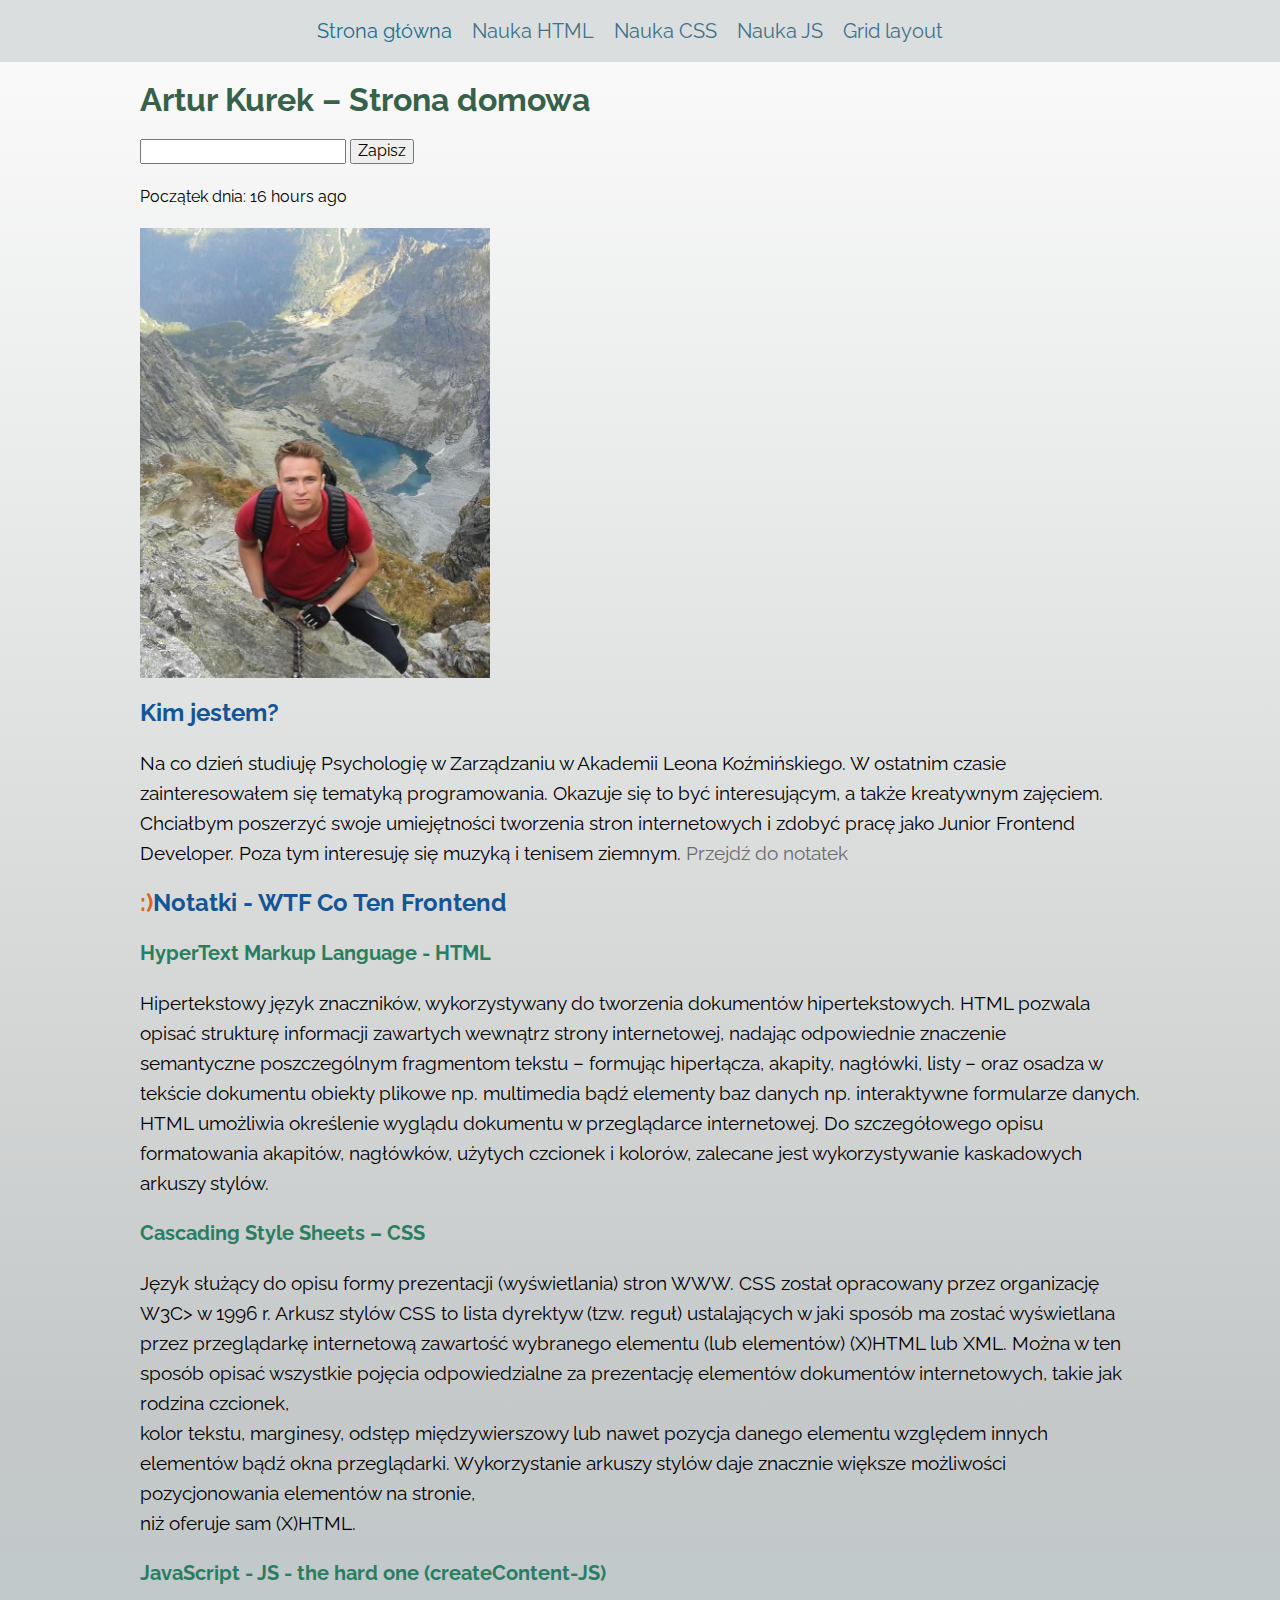
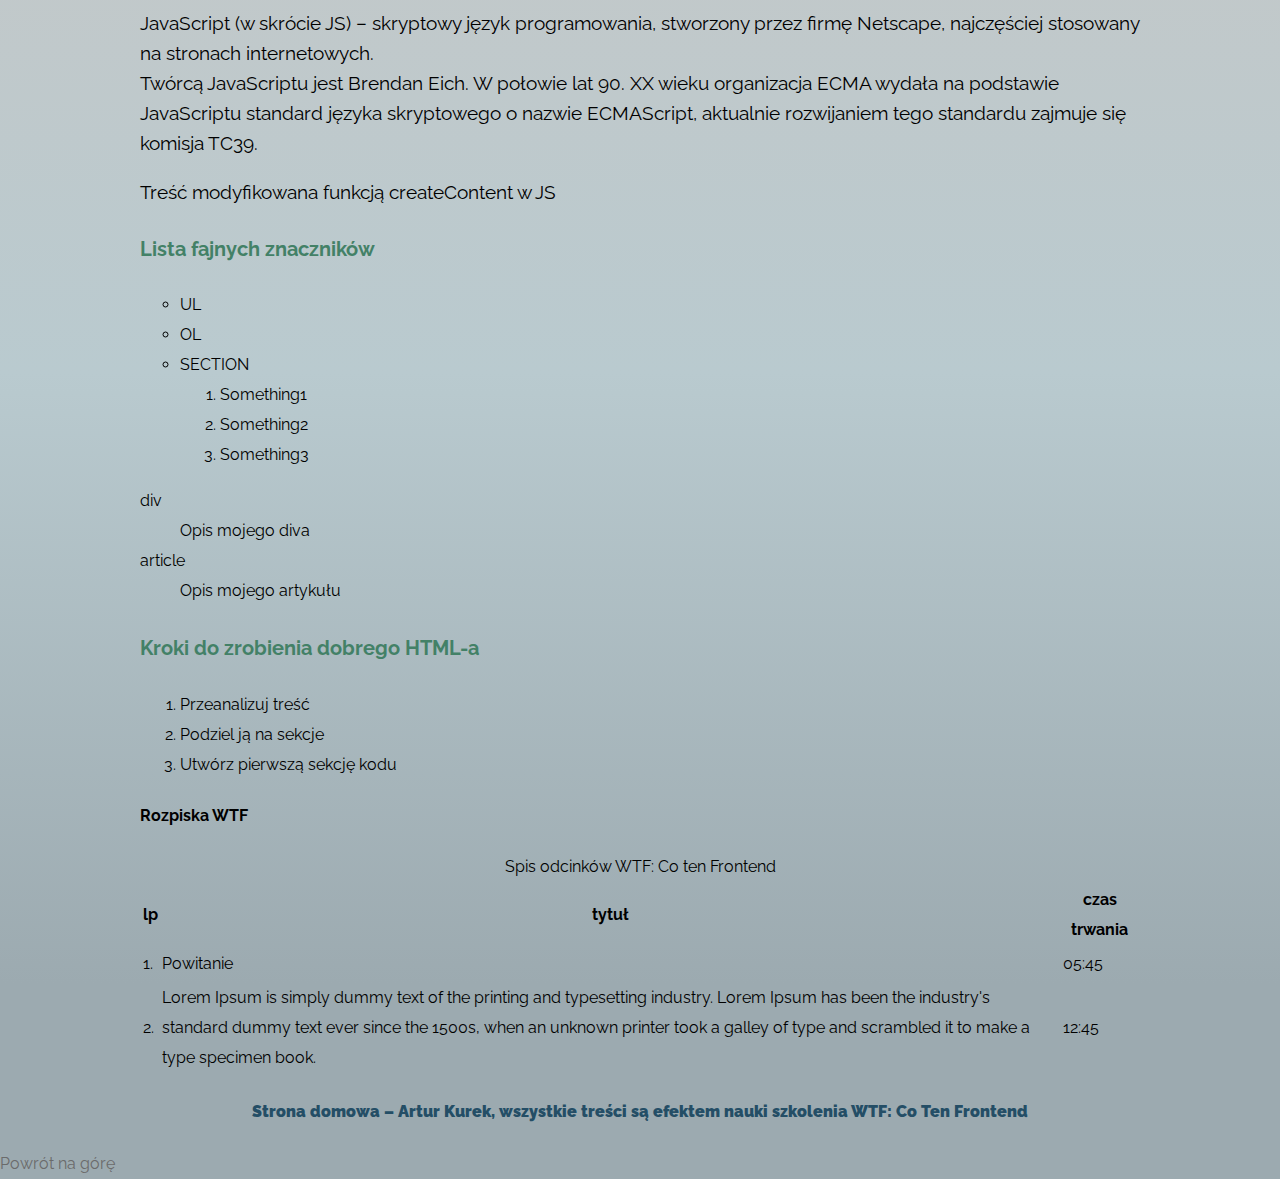
<file: index.html>
<!doctype html><html lang="pl"><head><meta charset="UTF-8"><meta name="viewport" content="width=device-width,initial-scale=1"><title>Homepage</title><meta name="description" content="Homepage with projects to my Junior Developer portfolio"/><meta property="og:title" content="Homepage - Portfolio"/><meta property="og:description" content="Homepage with projects to my Junior Developer portfolio"/><meta property="og:url" content="https://arturkurek.github.io/webpack-homepage/"/><meta property="og:image" content="https://arturkurek.github.io/webpack-homepage/og.png"/><link href="index.ac1509b9.css" rel="stylesheet"></head><body><header class="header"><div><button class="hamburger hamburger--js" aria-label="Otwórz menu">🍔</button><nav class="navigation navigation--js"><a class="navigation__link navigation__link--homepage" href="index.html">Strona główna</a> <a class="navigation__link" href="nauka-html.html">Nauka HTML</a> <a class="navigation__link" href="nauka-css.html">Nauka CSS</a> <a class="navigation__link" href="nauka-js.html">Nauka JS</a> <a class="navigation__link" href="grid-layout.html">Grid layout</a></nav></div></header><main class="middle-space"><header id="top"><h1 class="middle-space__header middle-space__header--js">Artur Kurek – Strona domowa</h1><input class="entry--js"> <button class="action--js">Zapisz</button><p>Początek dnia: <span class="time--js"></span></p></header><section class="about"><img class="about__img" src="img/Artur.0a03fcdb.jpg" alt="artur-jpg" width="350" height="450"><h2 class="about__heading">Kim jestem?</h2><p class="about__description">Na co dzień studiuję Psychologię w Zarządzaniu w Akademii Leona Koźmińskiego. W ostatnim czasie zainteresowałem się tematyką programowania. Okazuje się to być interesującym, a także kreatywnym zajęciem.<br/>Chciałbym poszerzyć swoje umiejętności tworzenia stron internetowych i zdobyć pracę jako Junior Frontend Developer. Poza tym interesuję się muzyką i tenisem ziemnym. <a href="#WTF">Przejdź do notatek</a></p></section><section class="notes"><h2 class="notes__heading" id="WTF">Notatki - WTF Co Ten Frontend</h2><article class="language-info"><h3 class="language-info__heading">HyperText Markup Language - HTML</h3><p class="language-info__description">Hipertekstowy język znaczników, wykorzystywany do tworzenia dokumentów hipertekstowych. HTML pozwala opisać strukturę informacji zawartych wewnątrz strony internetowej, nadając odpowiednie znaczenie<br/>semantyczne poszczególnym fragmentom tekstu – formując hiperłącza, akapity, nagłówki, listy – oraz osadza w tekście dokumentu obiekty plikowe np. multimedia bądź elementy baz danych np. interaktywne formularze danych.<br/>HTML umożliwia określenie wyglądu dokumentu w przeglądarce internetowej. Do szczegółowego opisu formatowania akapitów, nagłówków, użytych czcionek i kolorów, zalecane jest wykorzystywanie kaskadowych arkuszy stylów.</p></article><article class="language-info"><h3 class="language-info__heading">Cascading Style Sheets – CSS</h3><p class="language-info__description">Język służący do opisu formy prezentacji (wyświetlania) stron WWW. CSS został opracowany przez organizację W3C> w 1996 r. Arkusz stylów CSS to lista dyrektyw (tzw. reguł) ustalających w jaki sposób ma zostać wyświetlana<br/>przez przeglądarkę internetową zawartość wybranego elementu (lub elementów) (X)HTML lub XML. Można w ten sposób opisać wszystkie pojęcia odpowiedzialne za prezentację elementów dokumentów internetowych, takie jak rodzina czcionek,<br>kolor tekstu, marginesy, odstęp międzywierszowy lub nawet pozycja danego elementu względem innych elementów bądź okna przeglądarki. Wykorzystanie arkuszy stylów daje znacznie większe możliwości pozycjonowania elementów na stronie,<br>niż oferuje sam (X)HTML.</p></article><article class="language-info"><h3 class="language-info__heading language-info__heading--JS">JavaScript - JS</h3><p class="language-info__description">JavaScript (w skrócie JS) – skryptowy język programowania, stworzony przez firmę Netscape, najczęściej stosowany na stronach internetowych.<br>Twórcą JavaScriptu jest Brendan Eich. W połowie lat 90. XX wieku organizacja ECMA wydała na podstawie JavaScriptu standard języka skryptowego o nazwie ECMAScript, aktualnie rozwijaniem tego standardu zajmuje się komisja TC39.</p><p class="language-info__description language-info__description--JS">Dobiorę się do tej treści przy pomocy JS</p></article></section><section class="lists"><h4 class="lists__heading">Lista fajnych znaczników</h4><ul class="lists__style"><li class="lists__item">UL</li><li class="lists__item">OL</li><li class="lists__item">SECTION</li><ol><li>Something1</li><li>Something2</li><li>Something3</li></ol></ul><dl><dt>div</dt><dd>Opis mojego diva</dd><dt>article</dt><dd>Opis mojego artykułu</dd></dl></section><section class="lists"><h4 class="lists__heading">Kroki do zrobienia dobrego HTML-a</h4><ol><li>Przeanalizuj treść</li><li>Podziel ją na sekcje</li><li>Utwórz pierwszą sekcję kodu</li></ol></section><section><h4>Rozpiska WTF</h4><table class="table"><caption>Spis odcinków WTF: Co ten Frontend</caption><thead><tr><th>lp</th><th>tytuł</th><th>czas trwania</th></tr></thead><tbody><tr><td>1.</td><td>Powitanie</td><td>05:45</td></tr><tr><td>2.</td><td>Lorem Ipsum is simply dummy text of the printing and typesetting industry. Lorem Ipsum has been the industry's standard dummy text ever since the 1500s, when an unknown printer took a galley of type and scrambled it to make a type specimen book.</td><td>12:45</td></tr></tbody></table></section></main><footer><h4><b>Strona domowa – Artur Kurek, wszystkie treści są efektem nauki szkolenia WTF: Co Ten Frontend</b></h4></footer><a href="#top">Powrót na górę</a><script src="index.ac1509b9.js"></script></body></html>
</file>
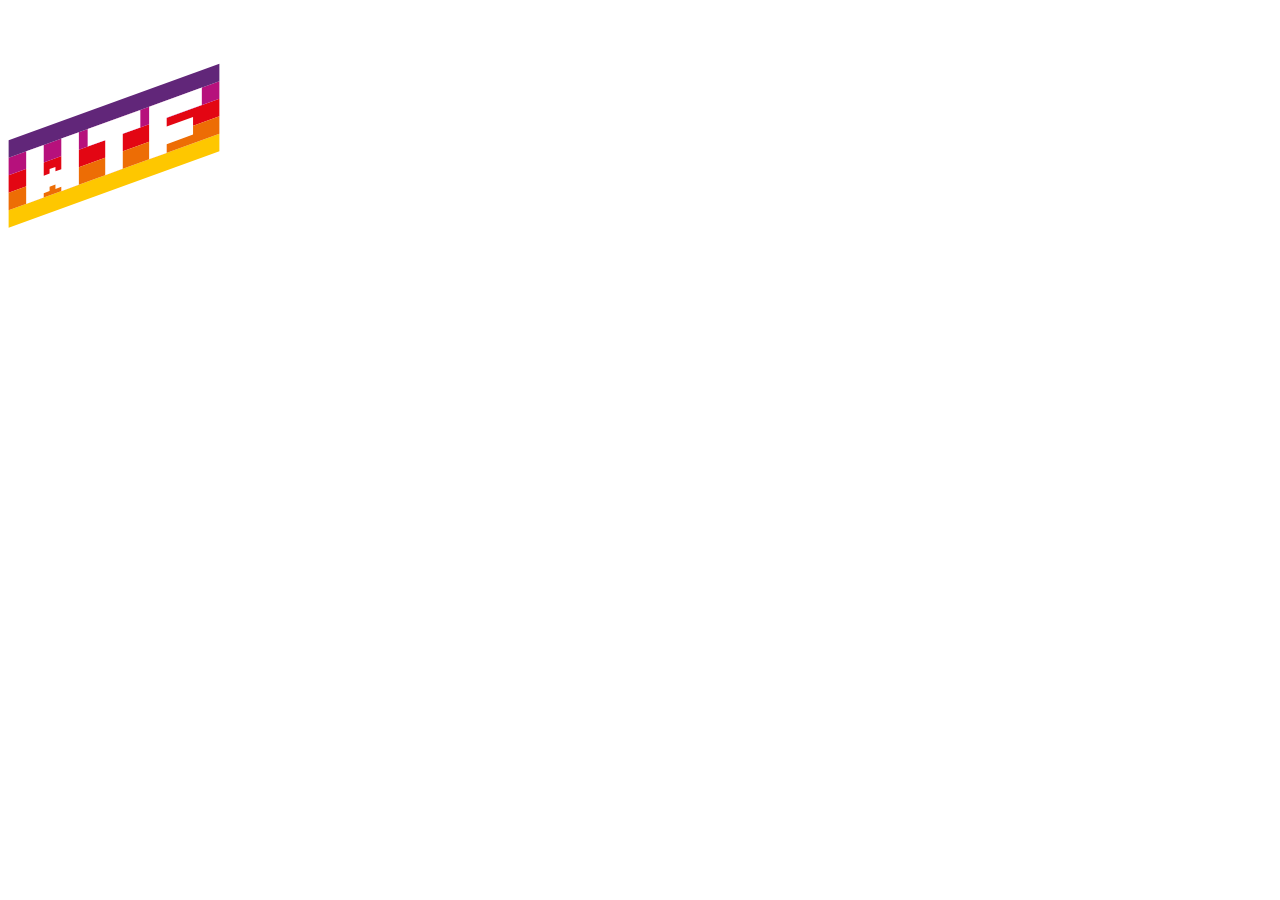
<file: src/pages/index.html>
<!DOCTYPE html>
<html lang="en">
  <head>
    <meta charset="UTF-8" />
    <meta name="viewport" content="width=device-width, initial-scale=1.0" />
    <title>WTF: Webpack starter kit</title>
    <meta name="description" content="Your project description" />
    <!-- Title -->
    <meta property="og:title" content="" />
    <!-- OPTIONAL description. 2-4 sentences. -->
    <meta property="og:description" content="" />
    <!-- full url with http(s) ie. https://maciejkorsan.github.io/my-repo/ -->
    <meta property="og:url" content="" />
    <!-- full url to the image with http(s) ie. https://maciejkorsan.github.io/my-repo/assets/img/fb.png. Facebook suggests at least 1200 x 630. -->
    <meta
      property="og:image"
      content="https://maciejkorsan.com/wtf-gulp-starter/assets/img/cover.png"
    />

    <!-- uncomment the line below to enable PWA  -->
    <!-- <link rel="manifest" href="manifest.json" /> -->

    <link
      rel="apple-touch-icon"
      sizes="180x180"
      href="pwa/apple-icon-180.png"
    />
    <link
      rel="apple-touch-icon"
      sizes="167x167"
      href="pwa/apple-icon-167.png"
    />
    <link
      rel="apple-touch-icon"
      sizes="152x152"
      href="pwa/apple-icon-152.png"
    />
    <link
      rel="apple-touch-icon"
      sizes="120x120"
      href="pwa/apple-icon-120.png"
    />

    <meta name="apple-mobile-web-app-capable" content="yes" />

    <link
      rel="apple-touch-startup-image"
      href="pwa/apple-splash-2048-2732.png"
      media="(device-width: 1024px) and (device-height: 1366px) and (-webkit-device-pixel-ratio: 2) and (orientation: portrait)"
    />
    <link
      rel="apple-touch-startup-image"
      href="pwa/apple-splash-2732-2048.png"
      media="(device-width: 1024px) and (device-height: 1366px) and (-webkit-device-pixel-ratio: 2) and (orientation: landscape)"
    />
    <link
      rel="apple-touch-startup-image"
      href="pwa/apple-splash-1668-2388.png"
      media="(device-width: 834px) and (device-height: 1194px) and (-webkit-device-pixel-ratio: 2) and (orientation: portrait)"
    />
    <link
      rel="apple-touch-startup-image"
      href="pwa/apple-splash-2388-1668.png"
      media="(device-width: 834px) and (device-height: 1194px) and (-webkit-device-pixel-ratio: 2) and (orientation: landscape)"
    />
    <link
      rel="apple-touch-startup-image"
      href="pwa/apple-splash-1668-2224.png"
      media="(device-width: 834px) and (device-height: 1112px) and (-webkit-device-pixel-ratio: 2) and (orientation: portrait)"
    />
    <link
      rel="apple-touch-startup-image"
      href="pwa/apple-splash-2224-1668.png"
      media="(device-width: 834px) and (device-height: 1112px) and (-webkit-device-pixel-ratio: 2) and (orientation: landscape)"
    />
    <link
      rel="apple-touch-startup-image"
      href="pwa/apple-splash-1536-2048.png"
      media="(device-width: 768px) and (device-height: 1024px) and (-webkit-device-pixel-ratio: 2) and (orientation: portrait)"
    />
    <link
      rel="apple-touch-startup-image"
      href="pwa/apple-splash-2048-1536.png"
      media="(device-width: 768px) and (device-height: 1024px) and (-webkit-device-pixel-ratio: 2) and (orientation: landscape)"
    />
    <link
      rel="apple-touch-startup-image"
      href="pwa/apple-splash-1242-2688.png"
      media="(device-width: 414px) and (device-height: 896px) and (-webkit-device-pixel-ratio: 3) and (orientation: portrait)"
    />
    <link
      rel="apple-touch-startup-image"
      href="pwa/apple-splash-2688-1242.png"
      media="(device-width: 414px) and (device-height: 896px) and (-webkit-device-pixel-ratio: 3) and (orientation: landscape)"
    />
    <link
      rel="apple-touch-startup-image"
      href="pwa/apple-splash-1125-2436.png"
      media="(device-width: 375px) and (device-height: 812px) and (-webkit-device-pixel-ratio: 3) and (orientation: portrait)"
    />
    <link
      rel="apple-touch-startup-image"
      href="pwa/apple-splash-2436-1125.png"
      media="(device-width: 375px) and (device-height: 812px) and (-webkit-device-pixel-ratio: 3) and (orientation: landscape)"
    />
    <link
      rel="apple-touch-startup-image"
      href="pwa/apple-splash-828-1792.png"
      media="(device-width: 414px) and (device-height: 896px) and (-webkit-device-pixel-ratio: 2) and (orientation: portrait)"
    />
    <link
      rel="apple-touch-startup-image"
      href="pwa/apple-splash-1792-828.png"
      media="(device-width: 414px) and (device-height: 896px) and (-webkit-device-pixel-ratio: 2) and (orientation: landscape)"
    />
    <link
      rel="apple-touch-startup-image"
      href="pwa/apple-splash-1242-2208.png"
      media="(device-width: 414px) and (device-height: 736px) and (-webkit-device-pixel-ratio: 3) and (orientation: portrait)"
    />
    <link
      rel="apple-touch-startup-image"
      href="pwa/apple-splash-2208-1242.png"
      media="(device-width: 414px) and (device-height: 736px) and (-webkit-device-pixel-ratio: 3) and (orientation: landscape)"
    />
    <link
      rel="apple-touch-startup-image"
      href="pwa/apple-splash-750-1334.png"
      media="(device-width: 375px) and (device-height: 667px) and (-webkit-device-pixel-ratio: 2) and (orientation: portrait)"
    />
    <link
      rel="apple-touch-startup-image"
      href="pwa/apple-splash-1334-750.png"
      media="(device-width: 375px) and (device-height: 667px) and (-webkit-device-pixel-ratio: 2) and (orientation: landscape)"
    />
    <link
      rel="apple-touch-startup-image"
      href="pwa/apple-splash-640-1136.png"
      media="(device-width: 320px) and (device-height: 568px) and (-webkit-device-pixel-ratio: 2) and (orientation: portrait)"
    />
    <link
      rel="apple-touch-startup-image"
      href="pwa/apple-splash-1136-640.png"
      media="(device-width: 320px) and (device-height: 568px) and (-webkit-device-pixel-ratio: 2) and (orientation: landscape)"
    />
  </head>
  <body>
    <div class="hello">
      <img class="hello__logo" src="../assets/img/logo.svg" alt="WTF " />
      <span class="hello__circles"></span>
    </div>
  </body>
</html>
</file>
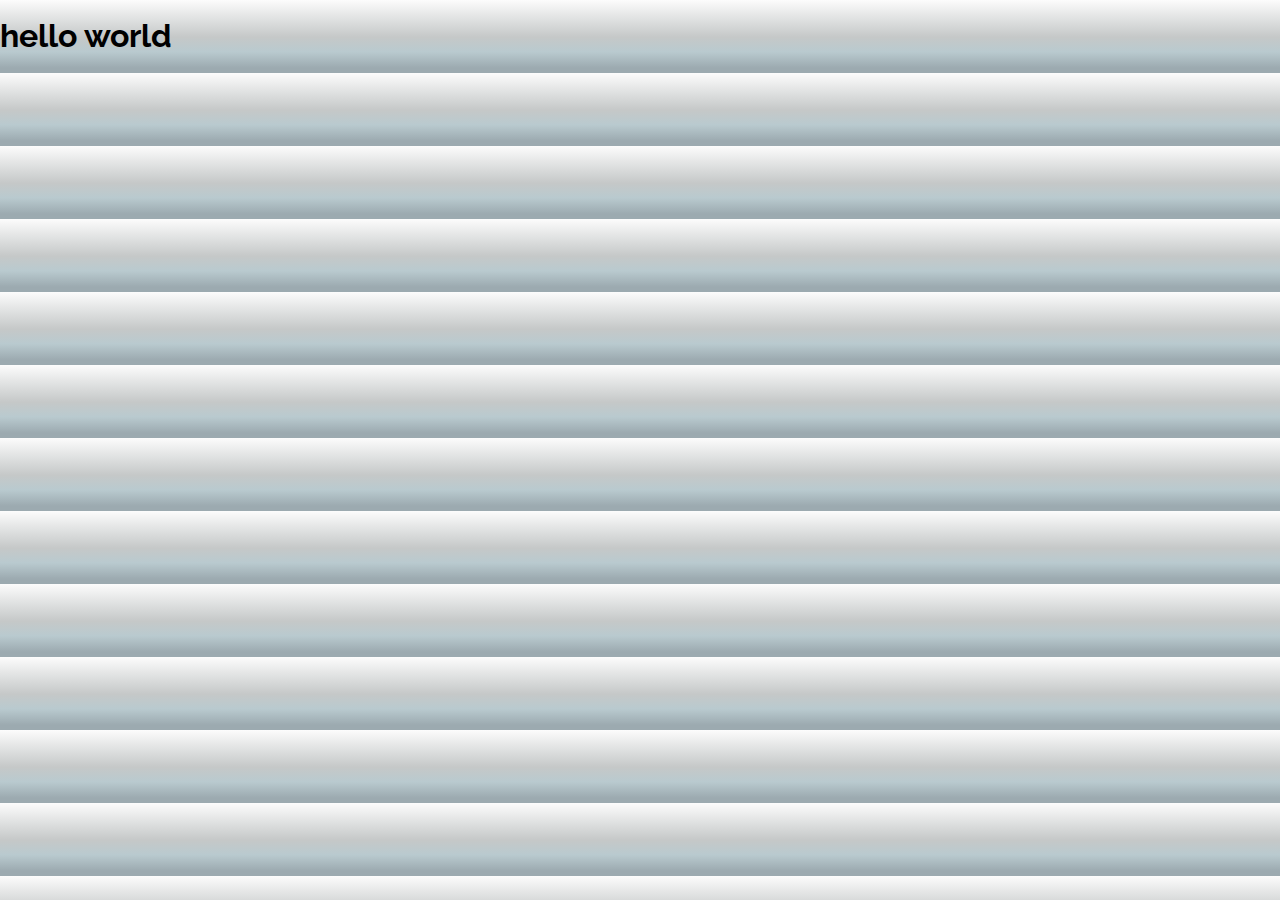
<file: another.html>
<!doctype html><html lang="en"><head><meta charset="UTF-8"><meta name="viewport" content="width=device-width,initial-scale=1"><title>WTF Webpack starterkit</title><link href="index.ac1509b9.css" rel="stylesheet"></head><body><div class="hello"></div><h1>hello world</h1><script src="index.ac1509b9.js"></script><script src="another.ac1509b9.js"></script></body></html>
</file>
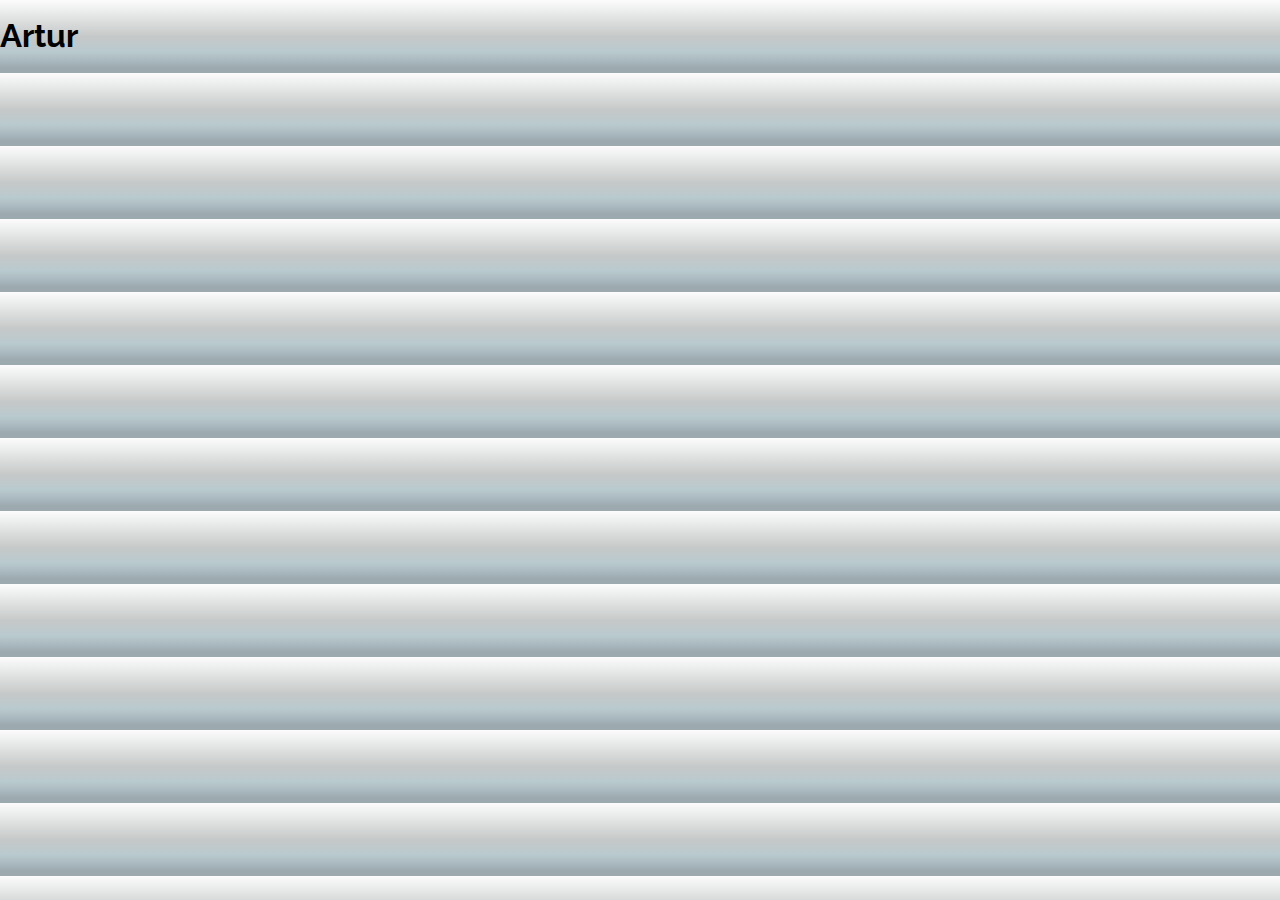
<file: artur.html>
<!doctype html><html lang="en"><head><meta charset="UTF-8"><meta name="viewport" content="width=device-width,initial-scale=1"><title>Document</title><link href="index.ac1509b9.css" rel="stylesheet"></head><body><h1>Artur</h1><script src="index.ac1509b9.js"></script><script src="another.ac1509b9.js"></script></body></html>
</file>
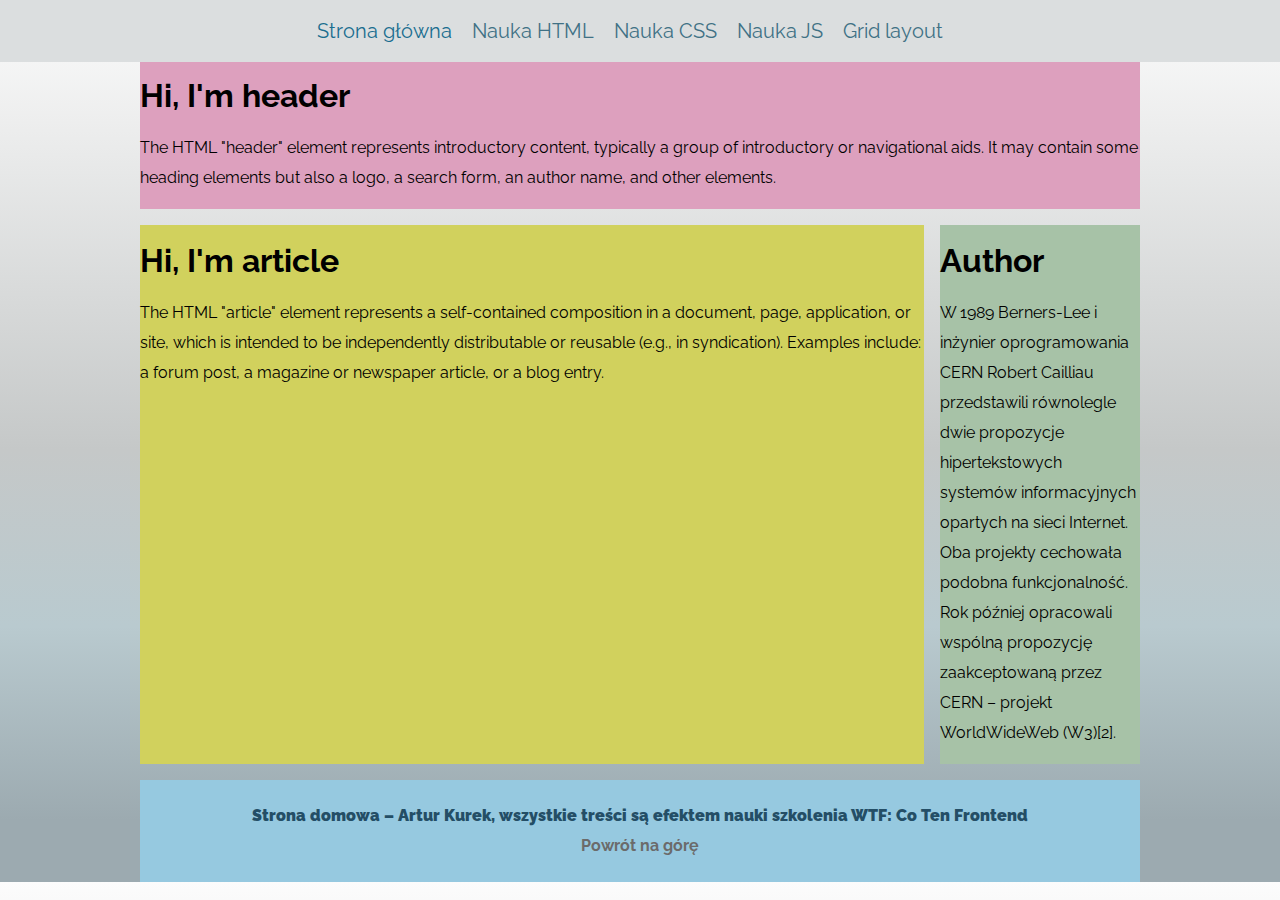
<file: grid-layout.html>
<!doctype html><html lang="pl"><head><meta charset="UTF-8"><meta name="viewport" content="width=device-width,initial-scale=1"><title>Document</title><link href="index.ac1509b9.css" rel="stylesheet"></head><body><header class="header"><div><button class="hamburger hamburger--js" aria-label="Otwórz menu">🍔</button><nav class="navigation navigation--js"><a class="navigation__link navigation__link--homepage" href="index.html">Strona główna</a> <a class="navigation__link" href="nauka-html.html">Nauka HTML</a> <a class="navigation__link" href="nauka-css.html">Nauka CSS</a> <a class="navigation__link" href="nauka-js.html">Nauka JS</a> <a class="navigation__link" href="grid-layout.html">Grid layout</a></nav></div></header><main class="main"><header class="header-grid"><h1>Hi, I'm header</h1><p>The HTML "header" element represents introductory content, typically a group of introductory or navigational aids. It may contain some heading elements but also a logo, a search form, an author name, and other elements.</p></header><article class="article"><h1>Hi, I'm article</h1><p>The HTML "article" element represents a self-contained composition in a document, page, application, or site, which is intended to be independently distributable or reusable (e.g., in syndication). Examples include: a forum post, a magazine or newspaper article, or a blog entry.</p></article><aside class="aside"><h1>Author</h1><p>W 1989 Berners-Lee i inżynier oprogramowania CERN Robert Cailliau przedstawili równolegle dwie propozycje hipertekstowych systemów informacyjnych opartych na sieci Internet. Oba projekty cechowała podobna funkcjonalność. Rok później opracowali wspólną propozycję zaakceptowaną przez CERN – projekt WorldWideWeb (W3)[2].</p></aside><footer class="footer"><h4><b>Strona domowa – Artur Kurek, wszystkie treści są efektem nauki szkolenia WTF: Co Ten Frontend</b> <a href="#top"><br>Powrót na górę</a></h4></footer></main><script src="index.ac1509b9.js"></script><script src="another.ac1509b9.js"></script></body></html>
</file>
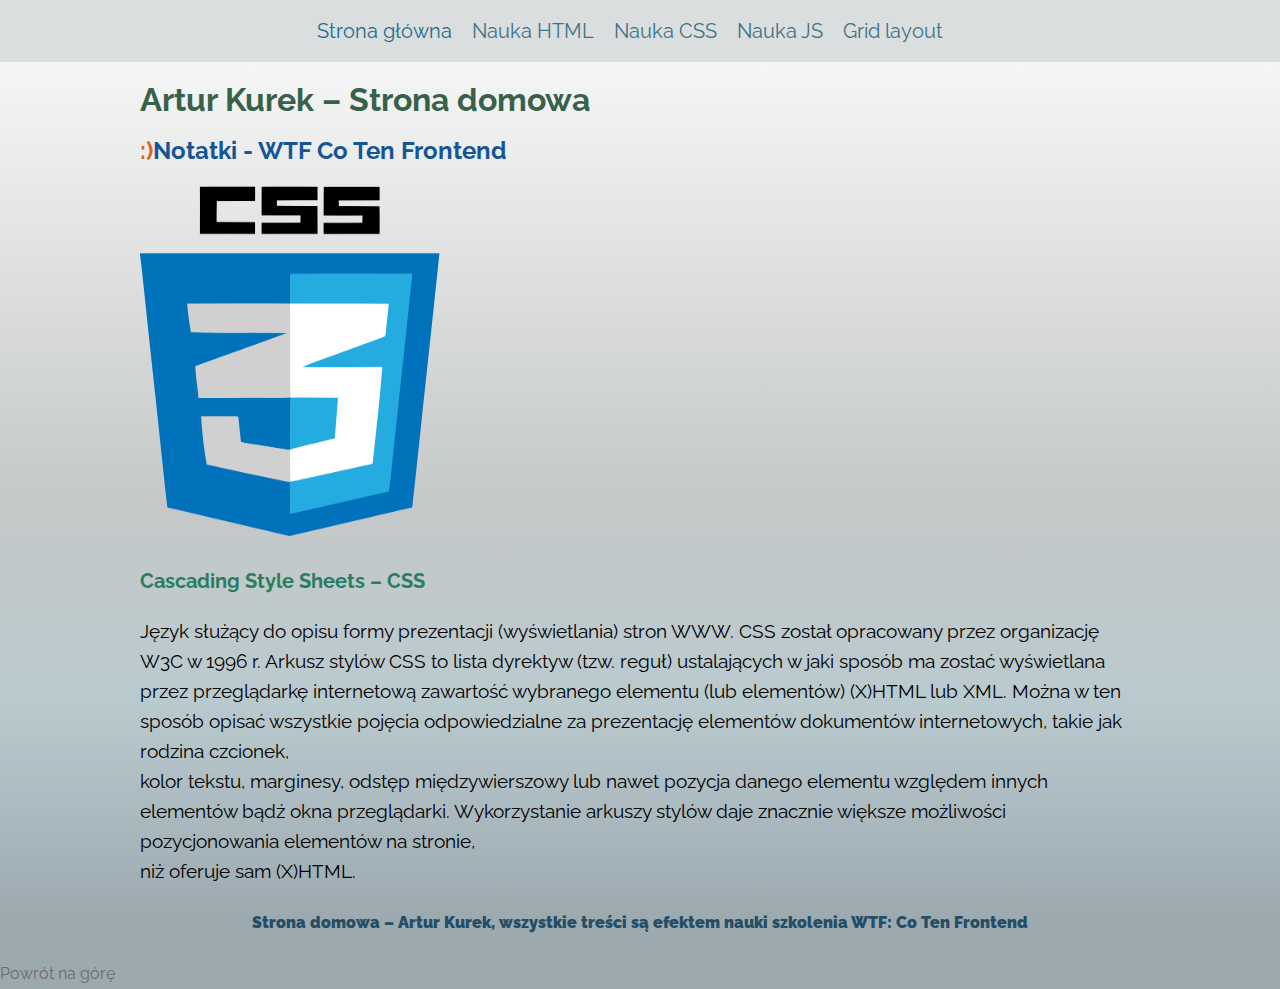
<file: nauka-css.html>
<!doctype html><html lang="pl"><head><meta charset="UTF-8"><meta name="viewport" content="width=device-width,initial-scale=1"><title>Document</title><link href="index.ac1509b9.css" rel="stylesheet"></head><body><header class="header"><div><button class="hamburger hamburger--js" aria-label="Otwórz menu">🍔</button><nav class="navigation navigation--js"><a class="navigation__link navigation__link--homepage" href="index.html">Strona główna</a> <a class="navigation__link" href="nauka-html.html">Nauka HTML</a> <a class="navigation__link" href="nauka-css.html">Nauka CSS</a> <a class="navigation__link" href="nauka-js.html">Nauka JS</a> <a class="navigation__link" href="grid-layout.html">Grid layout</a></nav></div></header><main class="middle-space"><header id="top"><h1 class="middle-space__header">Artur Kurek – Strona domowa</h1></header><section id="WTF"><h2 class="notes__heading">Notatki - WTF Co Ten Frontend</h2><img src="img/css.de88f6dc.png" alt="css-img" width="300" height="350"><article class="language-info"><h3 class="language-info__heading">Cascading Style Sheets – CSS</h3><p class="language-info__description">Język służący do opisu formy prezentacji (wyświetlania) stron WWW. CSS został opracowany przez organizację W3C w 1996 r. Arkusz stylów CSS to lista dyrektyw (tzw. reguł) ustalających w jaki sposób ma zostać wyświetlana<br/>przez przeglądarkę internetową zawartość wybranego elementu (lub elementów) (X)HTML lub XML. Można w ten sposób opisać wszystkie pojęcia odpowiedzialne za prezentację elementów dokumentów internetowych, takie jak rodzina czcionek,<br>kolor tekstu, marginesy, odstęp międzywierszowy lub nawet pozycja danego elementu względem innych elementów bądź okna przeglądarki. Wykorzystanie arkuszy stylów daje znacznie większe możliwości pozycjonowania elementów na stronie,<br>niż oferuje sam (X)HTML.</p></article></section></main><footer><h4><b>Strona domowa – Artur Kurek, wszystkie treści są efektem nauki szkolenia WTF: Co Ten Frontend</b></h4></footer><a href="#top">Powrót na górę</a><script src="index.ac1509b9.js"></script><script src="another.ac1509b9.js"></script></body></html>
</file>
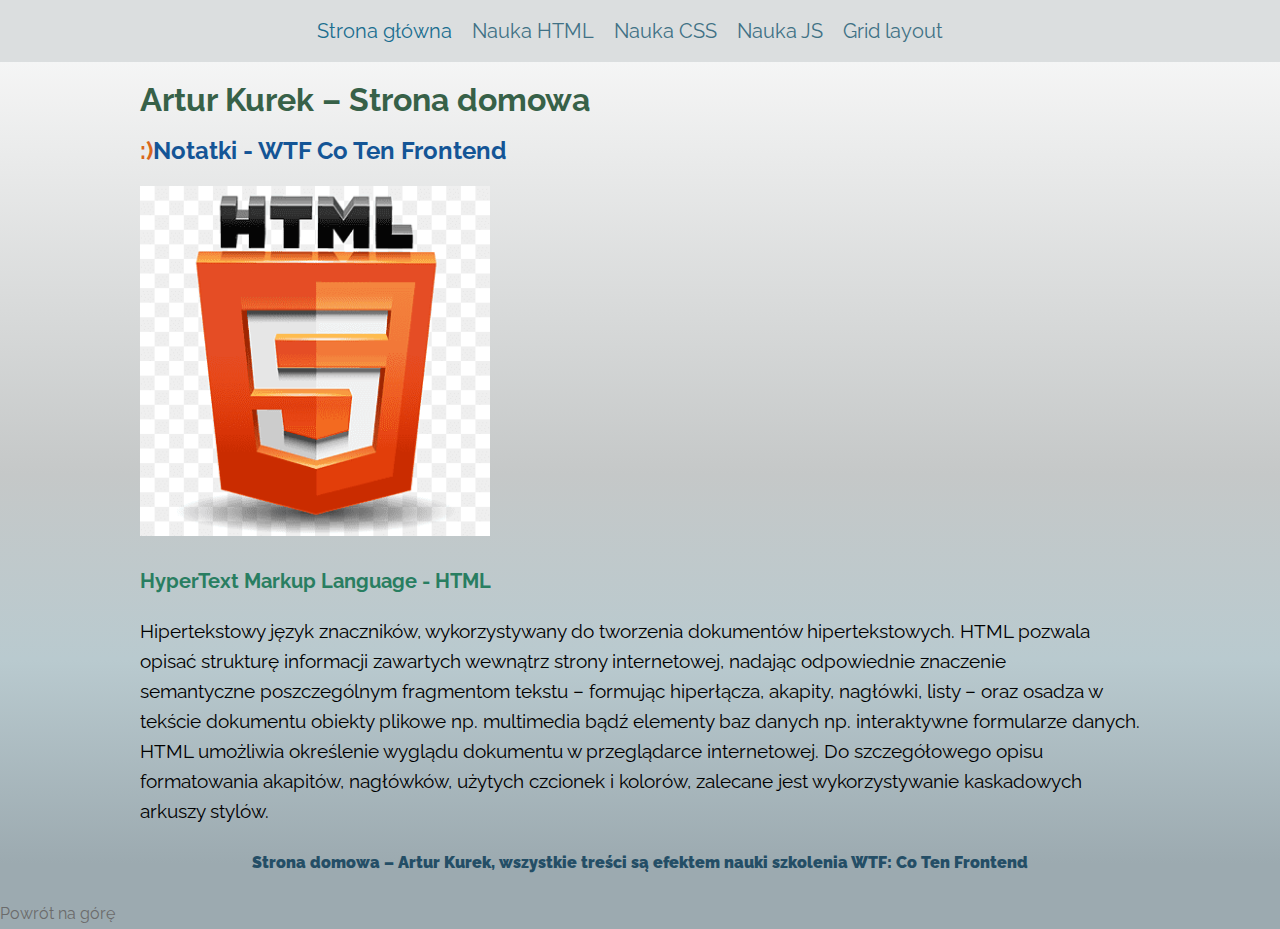
<file: nauka-html.html>
<!doctype html><html lang="pl"><head><meta charset="UTF-8"><meta name="viewport" content="width=device-width,initial-scale=1"><title>Document</title><link href="index.ac1509b9.css" rel="stylesheet"></head><body><header class="header"><div><button class="hamburger hamburger--js" aria-label="Otwórz menu">🍔</button><nav class="navigation navigation--js"><a class="navigation__link navigation__link--homepage" href="index.html">Strona główna</a> <a class="navigation__link" href="nauka-html.html">Nauka HTML</a> <a class="navigation__link" href="nauka-css.html">Nauka CSS</a> <a class="navigation__link" href="nauka-js.html">Nauka JS</a> <a class="navigation__link" href="grid-layout.html">Grid layout</a></nav></div></header><main class="middle-space"><header id="top"><h1 class="middle-space__header">Artur Kurek – Strona domowa</h1></header><section class="notes" id="WTF"><h2 class="notes__heading">Notatki - WTF Co Ten Frontend</h2><img src="img/html5.4c02129a.png" alt="html-img" width="350" height="350"><article class="language-info"><h3 class="language-info__heading">HyperText Markup Language - HTML</h3><p class="language-info__description">Hipertekstowy język znaczników, wykorzystywany do tworzenia dokumentów hipertekstowych. HTML pozwala opisać strukturę informacji zawartych wewnątrz strony internetowej, nadając odpowiednie znaczenie<br/>semantyczne poszczególnym fragmentom tekstu – formując hiperłącza, akapity, nagłówki, listy – oraz osadza w tekście dokumentu obiekty plikowe np. multimedia bądź elementy baz danych np. interaktywne formularze danych.<br/>HTML umożliwia określenie wyglądu dokumentu w przeglądarce internetowej. Do szczegółowego opisu formatowania akapitów, nagłówków, użytych czcionek i kolorów, zalecane jest wykorzystywanie kaskadowych arkuszy stylów.</p></article></section></main><footer><h4><b>Strona domowa – Artur Kurek, wszystkie treści są efektem nauki szkolenia WTF: Co Ten Frontend</b></h4></footer><a href="#top">Powrót na górę</a><script src="index.ac1509b9.js"></script><script src="another.ac1509b9.js"></script></body></html>
</file>
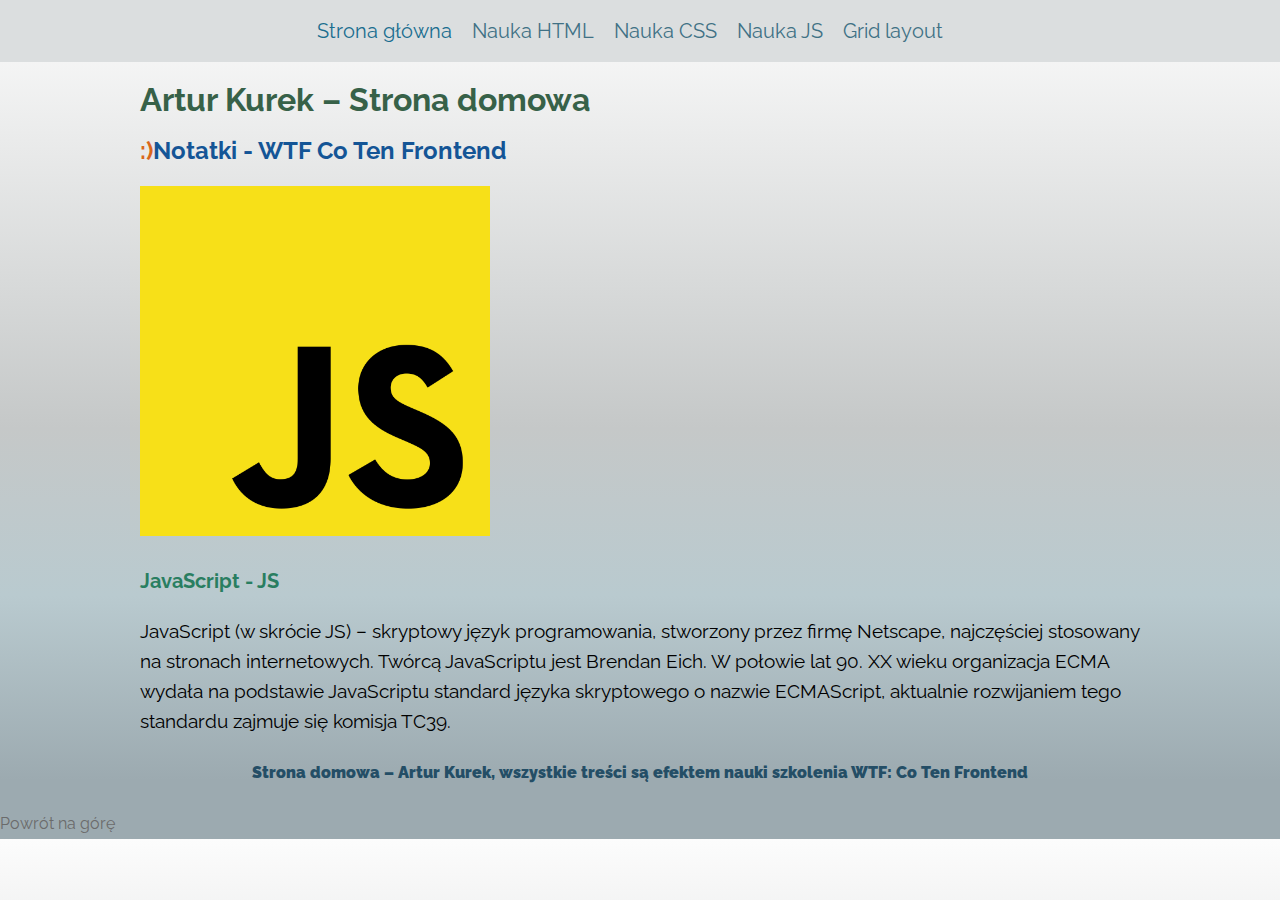
<file: nauka-js.html>
<!doctype html><html lang="pl"><head><meta charset="UTF-8"><meta name="viewport" content="width=device-width,initial-scale=1"><title>Document</title><link href="index.ac1509b9.css" rel="stylesheet"></head><body><header class="header"><div><button class="hamburger hamburger--js" aria-label="Otwórz menu">🍔</button><nav class="navigation navigation--js"><a class="navigation__link navigation__link--homepage" href="index.html">Strona główna</a> <a class="navigation__link" href="nauka-html.html">Nauka HTML</a> <a class="navigation__link" href="nauka-css.html">Nauka CSS</a> <a class="navigation__link" href="nauka-js.html">Nauka JS</a> <a class="navigation__link" href="grid-layout.html">Grid layout</a></nav></div></header><main class="middle-space"><header id="top"><h1 class="middle-space__header">Artur Kurek – Strona domowa</h1></header><section id="WTF"><h2 class="notes__heading">Notatki - WTF Co Ten Frontend</h2><img src="img/JS.75220e22.png" alt="js-img" width="350" height="350"><article class="language-info"><h3 class="language-info__heading">JavaScript - JS</h3><p class="language-info__description">JavaScript (w skrócie JS) – skryptowy język programowania, stworzony przez firmę Netscape, najczęściej stosowany na stronach internetowych. Twórcą JavaScriptu jest Brendan Eich. W połowie lat 90. XX wieku organizacja ECMA wydała na podstawie JavaScriptu standard języka skryptowego o nazwie ECMAScript, aktualnie rozwijaniem tego standardu zajmuje się komisja TC39.</p></article></section></main><footer><h4><b>Strona domowa – Artur Kurek, wszystkie treści są efektem nauki szkolenia WTF: Co Ten Frontend</b></h4></footer><a href="#top">Powrót na górę</a><script src="index.ac1509b9.js"></script><script src="another.ac1509b9.js"></script></body></html>
</file>
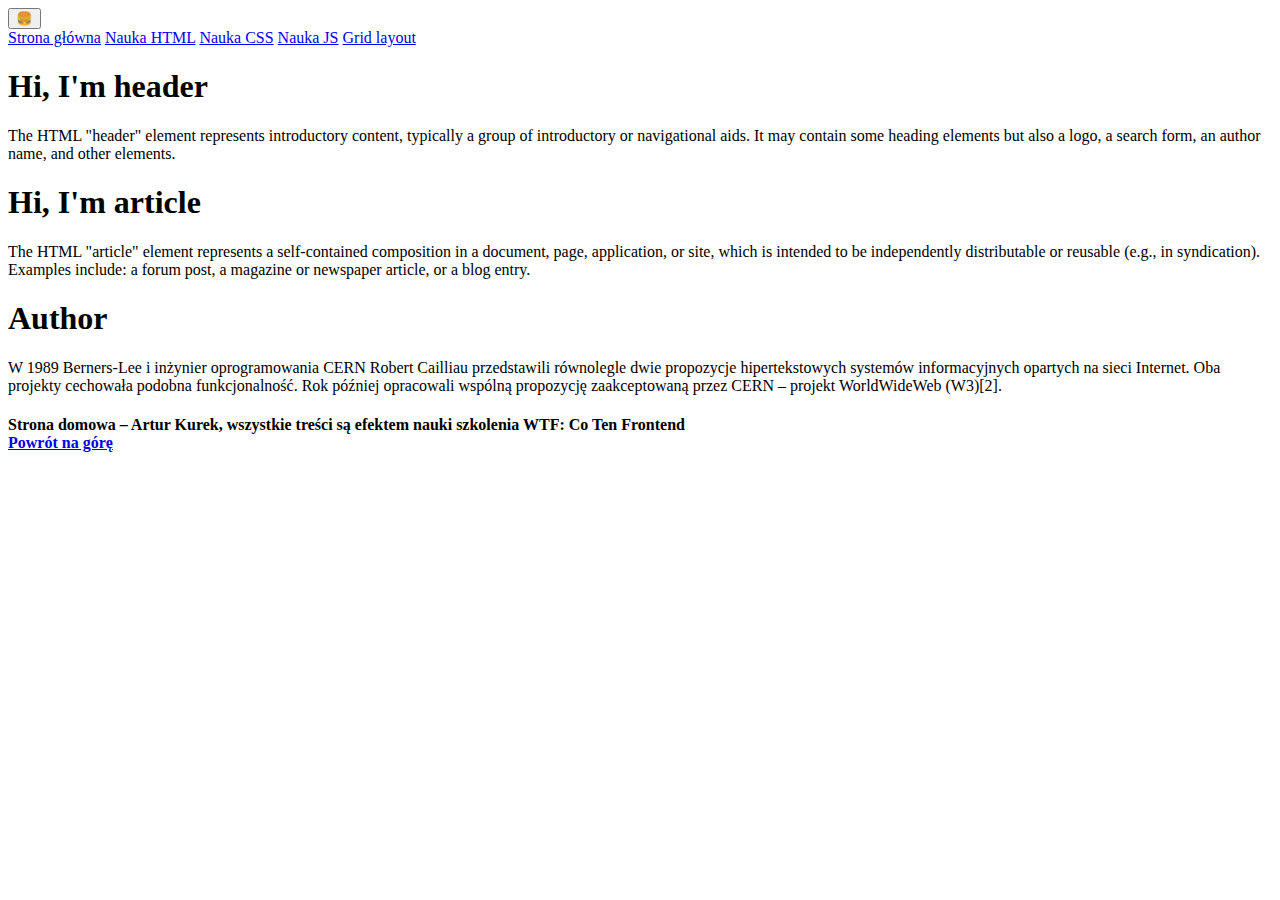
<file: src/pages/grid-layout.html>
<!DOCTYPE html>
<html lang="pl">

<head>
    <meta charset="UTF-8">
    <meta name="viewport" content="width=device-width, initial-scale=1.0">
    <title>Document</title>
  
</head>

<body>
    <header class="header">
        <div>
          <button class="hamburger hamburger--js" aria-label="Otwórz menu">🍔</button>
          <nav class="navigation navigation--js">
              <a class="navigation__link navigation__link--homepage" href="index.html">Strona główna</a>
              <a class="navigation__link" href="nauka-html.html">Nauka HTML</a>
              <a class="navigation__link" href="nauka-css.html">Nauka CSS</a>
              <a class="navigation__link" href="nauka-js.html">Nauka JS</a>
              <a class="navigation__link" href="grid-layout.html">Grid layout</a>
          </nav>
         
        </div>
      </header>
    <main class="main">
        <header class="header-grid">
            <h1>Hi, I'm header</h1>
            <p>
                The HTML "header" element represents introductory content, typically a group of introductory or navigational aids. It may contain some heading elements but also a logo, a search form, an author name, and other elements.
            </p>
        </header>
        
        <article class="article">
            <h1>Hi, I'm article</h1>
            <p>
                The HTML "article" element represents a self-contained composition in a document, page, application, or site, which is intended to be independently distributable or reusable (e.g., in syndication). Examples include: a forum post, a magazine or newspaper article, or a blog entry.
            </p>
        </article>
      
        <aside class="aside">
            <h1>Author</h1>
            <p>W 1989 Berners-Lee i inżynier oprogramowania CERN Robert Cailliau przedstawili równolegle dwie propozycje hipertekstowych systemów informacyjnych opartych na sieci Internet. Oba projekty cechowała podobna funkcjonalność. Rok później opracowali wspólną propozycję zaakceptowaną przez CERN – projekt WorldWideWeb (W3)[2].</p>
        </aside>
        
            <footer class="footer">
            <h4><b>Strona domowa – Artur Kurek, wszystkie treści są efektem nauki szkolenia
              WTF: Co Ten Frontend</b>
              <a href="#top"></br>Powrót na górę</a></footer></h4> 
            </footer>
    </main>
    
</body>

</html>
</file>
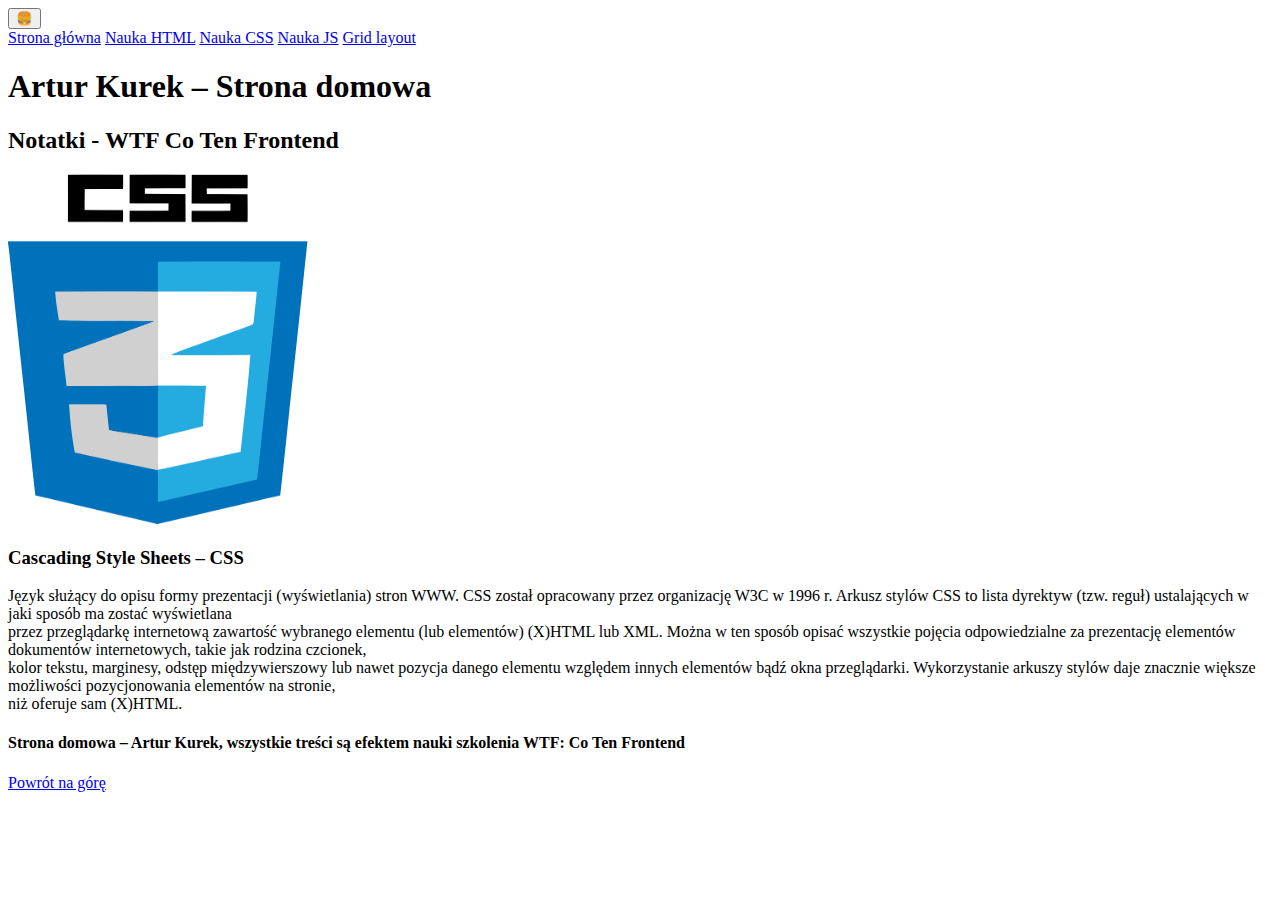
<file: src/pages/nauka-css.html>
<!DOCTYPE html>
<html lang="pl">

<head>
    <meta charset="UTF-8">
    <meta name="viewport" content="width=device-width, initial-scale=1.0">
    <title>Document</title>
    
</head>

<body>
    <header class="header">
        <div>
          <button class="hamburger hamburger--js" aria-label="Otwórz menu">🍔</button>
          <nav class="navigation navigation--js">
              <a class="navigation__link navigation__link--homepage" href="index.html">Strona główna</a>
              <a class="navigation__link" href="nauka-html.html">Nauka HTML</a>
              <a class="navigation__link" href="nauka-css.html">Nauka CSS</a>
              <a class="navigation__link" href="nauka-js.html">Nauka JS</a>
              <a class="navigation__link" href="grid-layout.html">Grid layout</a>
          </nav>
         
        </div>
      </header>

    <main class="middle-space">
        <header id="top">
            <h1 class="middle-space__header">Artur Kurek – Strona domowa</h1>
        </header>

        <section id="WTF">

            <h2 class="notes__heading"> Notatki - WTF Co Ten Frontend</h2>
            <img src="../assets/img/css.png" alt="css-img" width="300" height="350">

            <article class="language-info">
                <h3 class="language-info__heading">Cascading Style Sheets – CSS </h3>
                <p class="language-info__description">Język służący do opisu formy prezentacji (wyświetlania) stron WWW. CSS został opracowany przez
                organizację W3C w 1996 r. Arkusz stylów CSS to lista dyrektyw (tzw. reguł) ustalających w jaki sposób ma
                zostać wyświetlana<br/> przez przeglądarkę internetową zawartość wybranego elementu (lub elementów) (X)HTML
                lub XML. Można w ten sposób opisać wszystkie pojęcia odpowiedzialne za prezentację elementów dokumentów
                internetowych, takie jak rodzina czcionek,<br> kolor tekstu, marginesy, odstęp międzywierszowy lub nawet
                pozycja danego elementu względem innych elementów bądź okna przeglądarki. Wykorzystanie arkuszy stylów
                daje znacznie większe możliwości pozycjonowania elementów na stronie,<br> niż oferuje sam (X)HTML.</p>
            </article>
        </section>

    </main>

    <footer>
        <h4><b>Strona domowa – Artur Kurek, wszystkie treści są efektem nauki szkolenia
          WTF: Co Ten Frontend</b></footer></h4> <a href="#top">Powrót na górę</a>
      </footer>

</body>

</html>
</file>
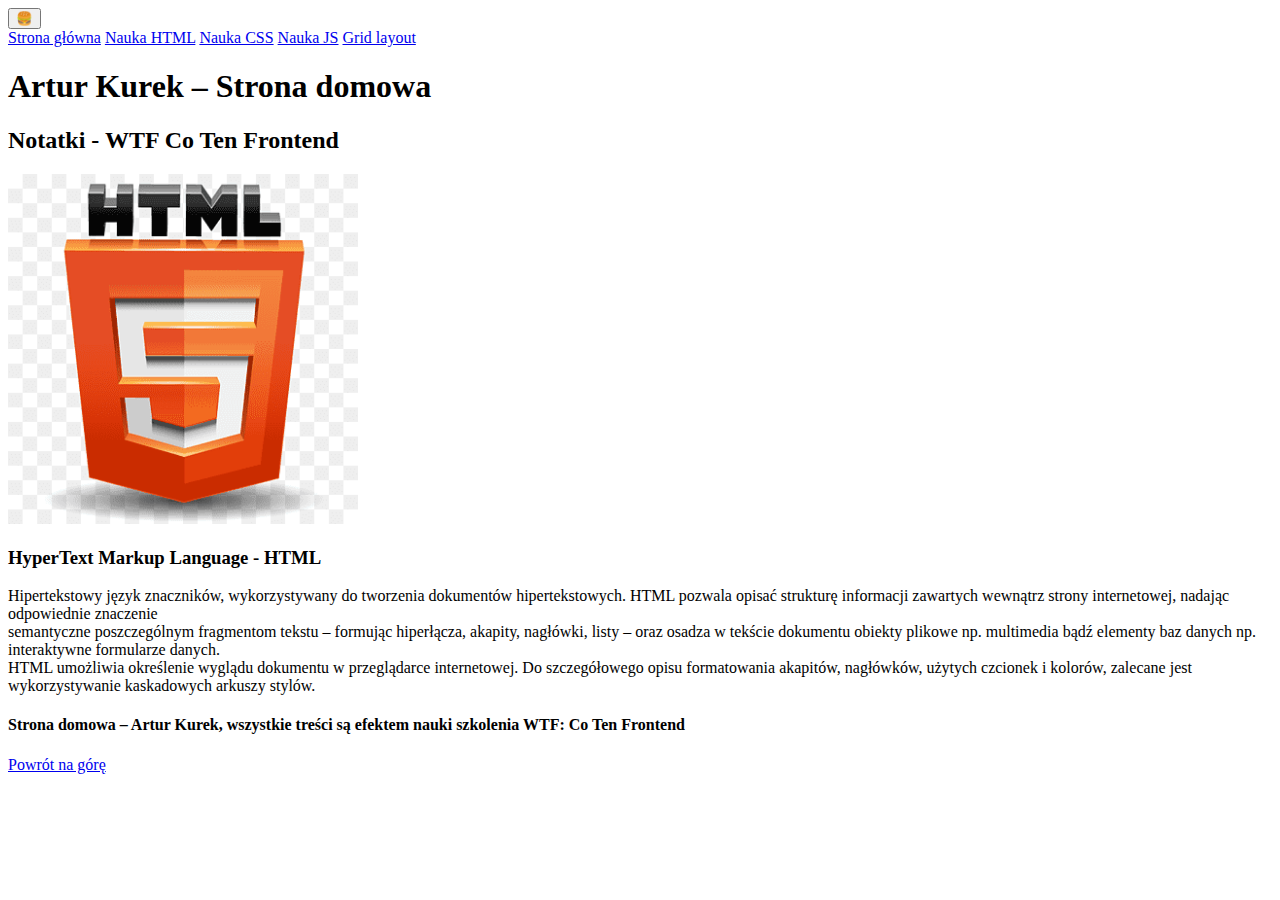
<file: src/pages/nauka-html.html>
<!DOCTYPE html>
<html lang="pl">

<head>
    <meta charset="UTF-8">
    <meta name="viewport" content="width=device-width, initial-scale=1.0">
    <title>Document</title>
</head>

<body>
    <header class="header">
        <div>
          <button class="hamburger hamburger--js" aria-label="Otwórz menu">🍔</button>
          <nav class="navigation navigation--js">
              <a class="navigation__link navigation__link--homepage" href="index.html">Strona główna</a>
              <a class="navigation__link" href="nauka-html.html">Nauka HTML</a>
              <a class="navigation__link" href="nauka-css.html">Nauka CSS</a>
              <a class="navigation__link" href="nauka-js.html">Nauka JS</a>
              <a class="navigation__link" href="grid-layout.html">Grid layout</a>
          </nav>
          </div>
      </header>

    <main class="middle-space">
        <header id="top">
            <h1 class="middle-space__header">Artur Kurek – Strona domowa</h1>
        </header>

        <section class="notes" id="WTF">

            <h2 class="notes__heading"> Notatki - WTF Co Ten Frontend</h2>
            <img src="../assets/img/html5.png" alt="html-img" width="350" height="350">

            <article class="language-info">
                <h3 class="language-info__heading">HyperText Markup Language - HTML</h3>
                <p class="language-info__description">Hipertekstowy język znaczników, wykorzystywany do tworzenia dokumentów hipertekstowych. HTML pozwala
                opisać strukturę informacji zawartych wewnątrz strony internetowej, nadając odpowiednie znaczenie<br/>
                semantyczne poszczególnym fragmentom tekstu – formując hiperłącza, akapity, nagłówki, listy – oraz
                osadza w tekście dokumentu obiekty plikowe np. multimedia bądź elementy baz danych np. interaktywne
                formularze danych.<br/> HTML umożliwia określenie wyglądu dokumentu w przeglądarce internetowej. Do
                szczegółowego opisu formatowania akapitów, nagłówków, użytych czcionek i kolorów, zalecane jest
                wykorzystywanie kaskadowych arkuszy stylów.</p>
            </article>

        </section>
  </main>

    <footer>
        <h4><b>Strona domowa – Artur Kurek, wszystkie treści są efektem nauki szkolenia
          WTF: Co Ten Frontend</b></footer></h4> <a href="#top">Powrót na górę</a>
      </footer>
    
      
</body>


</html>
</file>
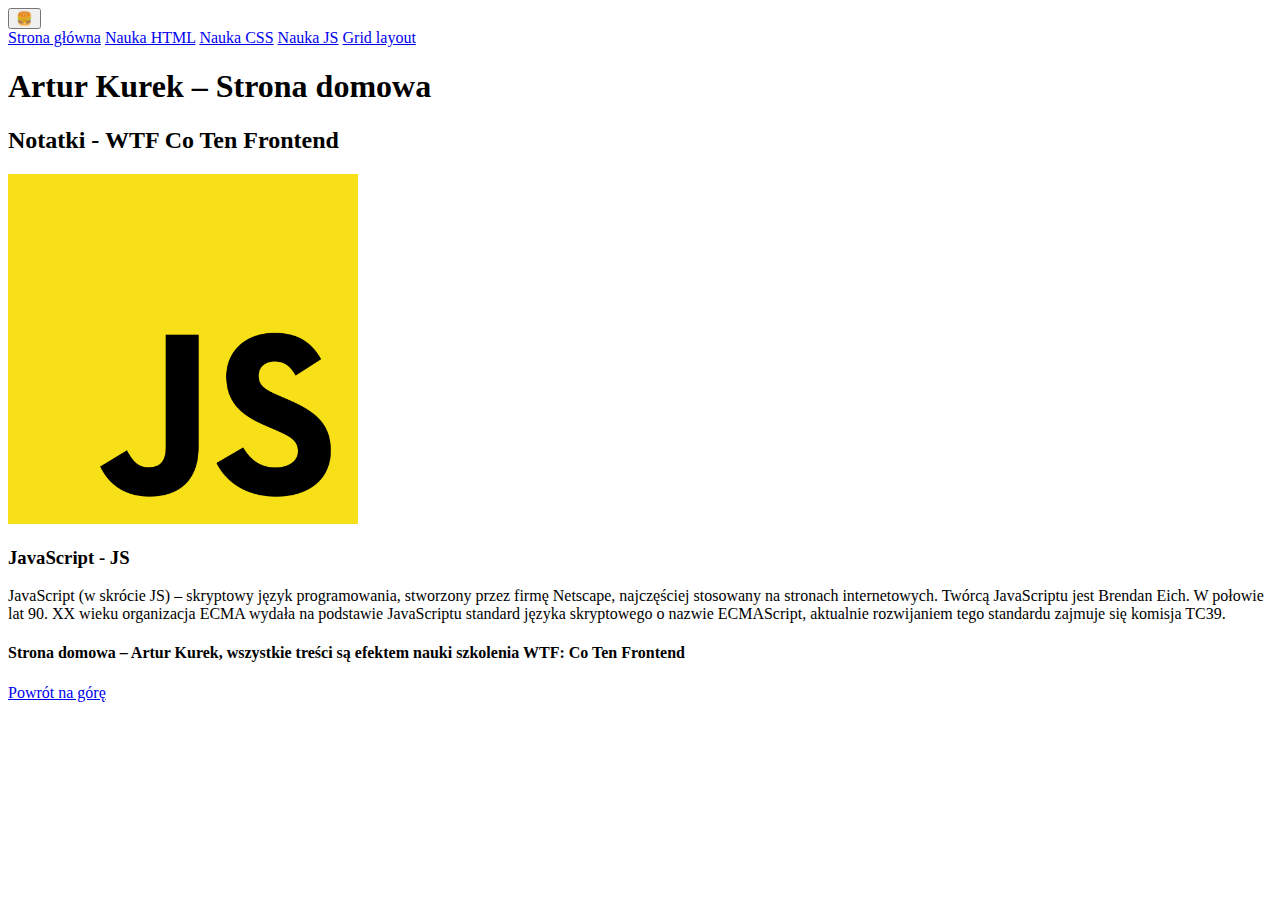
<file: src/pages/nauka-js.html>
<!DOCTYPE html>
<html lang="pl">

<head>
    <meta charset="UTF-8">
    <meta name="viewport" content="width=device-width, initial-scale=1.0">
    <title>Document</title>
</head>

<body>
    <header class="header">
        <div>
          <button class="hamburger hamburger--js" aria-label="Otwórz menu">🍔</button>
          <nav class="navigation navigation--js">
              <a class="navigation__link navigation__link--homepage" href="index.html">Strona główna</a>
              <a class="navigation__link" href="nauka-html.html">Nauka HTML</a>
              <a class="navigation__link" href="nauka-css.html">Nauka CSS</a>
              <a class="navigation__link" href="nauka-js.html">Nauka JS</a>
              <a class="navigation__link" href="grid-layout.html">Grid layout</a>
          </nav>
         
        </div>
      </header>

    <main class="middle-space">
        <header id="top">
            <h1 class="middle-space__header">Artur Kurek – Strona domowa</h1>
        </header>

        <section id="WTF">

            <h2 class="notes__heading"> Notatki - WTF Co Ten Frontend</h2>
            <img src="../assets/img/JS.png" alt="js-img" width="350" height="350">

            <article class="language-info">
                <h3 class="language-info__heading">JavaScript - JS</h3>
                <p class="language-info__description">JavaScript (w skrócie JS) – skryptowy język programowania, stworzony przez firmę Netscape, najczęściej stosowany na stronach internetowych. Twórcą JavaScriptu jest Brendan Eich. W połowie lat 90. XX wieku organizacja ECMA wydała na podstawie JavaScriptu standard języka skryptowego o nazwie ECMAScript, aktualnie rozwijaniem tego standardu zajmuje się komisja TC39.</p>
            </article>

        </section>


    </main>

    <footer>
        <h4><b>Strona domowa – Artur Kurek, wszystkie treści są efektem nauki szkolenia
          WTF: Co Ten Frontend</b></footer></h4> <a href="#top">Powrót na górę</a>
      </footer>
  

</body>

</html>
</file>
<file: index.ac1509b9.css>
@import url(https://fonts.googleapis.com/css2?family=Raleway:wght@100;400;700&display=swap);
/*! normalize.css v8.0.1 | MIT License | github.com/necolas/normalize.css */html{line-height:1.15;-webkit-text-size-adjust:100%}body{margin:0}main{display:block}h1{font-size:2em;margin:.67em 0}hr{box-sizing:content-box;height:0;overflow:visible}pre{font-family:monospace,monospace;font-size:1em}a{background-color:transparent}abbr[title]{border-bottom:none;text-decoration:underline;text-decoration:underline dotted}b,strong{font-weight:bolder}code,kbd,samp{font-family:monospace,monospace;font-size:1em}small{font-size:80%}sub,sup{font-size:75%;line-height:0;position:relative;vertical-align:baseline}sub{bottom:-.25em}sup{top:-.5em}img{border-style:none}button,input,optgroup,select,textarea{font-family:inherit;font-size:100%;line-height:1.15;margin:0}button,input{overflow:visible}button,select{text-transform:none}[type=button],[type=reset],[type=submit],button{-webkit-appearance:button}[type=button]::-moz-focus-inner,[type=reset]::-moz-focus-inner,[type=submit]::-moz-focus-inner,button::-moz-focus-inner{border-style:none;padding:0}[type=button]:-moz-focusring,[type=reset]:-moz-focusring,[type=submit]:-moz-focusring,button:-moz-focusring{outline:1px dotted ButtonText}fieldset{padding:.35em .75em .625em}legend{box-sizing:border-box;color:inherit;display:table;max-width:100%;padding:0;white-space:normal}progress{vertical-align:baseline}textarea{overflow:auto}[type=checkbox],[type=radio]{box-sizing:border-box;padding:0}[type=number]::-webkit-inner-spin-button,[type=number]::-webkit-outer-spin-button{height:auto}[type=search]{-webkit-appearance:textfield;outline-offset:-2px}[type=search]::-webkit-search-decoration{-webkit-appearance:none}::-webkit-file-upload-button{-webkit-appearance:button;font:inherit}details{display:block}summary{display:list-item}.navigation,[hidden],template{display:none}.navigation{padding:16px}.navigation__link{color:#256781;display:block;margin-right:0 0 14px;font-size:20px}.navigation__link--homepage{color:#a0b4d3}.navigation--open{display:block}html{box-sizing:border-box}*,:after,:before{box-sizing:inherit}body{background:#fcfcfc;background:linear-gradient(180deg,#fcfcfc,#c5c8c8 51%,#b9cacf 71%,#9caab0 93%);font-family:Raleway,sans-serif;line-height:30px}footer{color:#244e66;text-align:center}.header{background:#fff;min-height:60px;position:fixed;top:0;width:100%}a{color:#6b6b6b;text-decoration:none}.about__description{font-size:19px}.about__heading{color:#145596;font-size:24px}.about__img{display:block;max-width:100%}.notes__heading{color:#145596;font-size:24px}.notes__heading:before{content:":)";color:#da671b}.middle-space{max-width:1000px;margin:60px auto 0}.middle-space__header{color:#376148;margin-top:85px}.language-info{font-style:normal}.language-info__heading{font-size:20px;color:#297e61}.language-info__description{font-size:19px}.lists{font-style:normal}.lists__heading{font-size:20px;color:#438167}.lists__style{list-style:circle}.table{width:100%}.klasa-z-js{background:#c9f8c1;text-align:center}.hamburger{position:absolute;top:20px;right:10px;border:none;background:none}.main{display:grid;grid-template-areas:"header header" "article aside" "footer footer";grid-template-columns:1fr 200px;-moz-column-gap:16px;column-gap:16px;row-gap:16px;max-width:1000px;margin:60px auto 0}.header-grid{background:#dda0be;grid-column:1/3}.article{background:#d1d15d;grid-area:article}.aside{background:#a7c2a7;grid-area:aside}.footer{background:#96c9e0;grid-area:footer}@media(min-width:768px){.hamburger{display:none}.navigation{background:#dbdedf;padding:16px;display:flex;justify-content:center}.navigation__link{color:#407185;display:block;margin-right:20px;font-size:20px}.navigation__link--homepage{color:#196d8f}}
</file>
